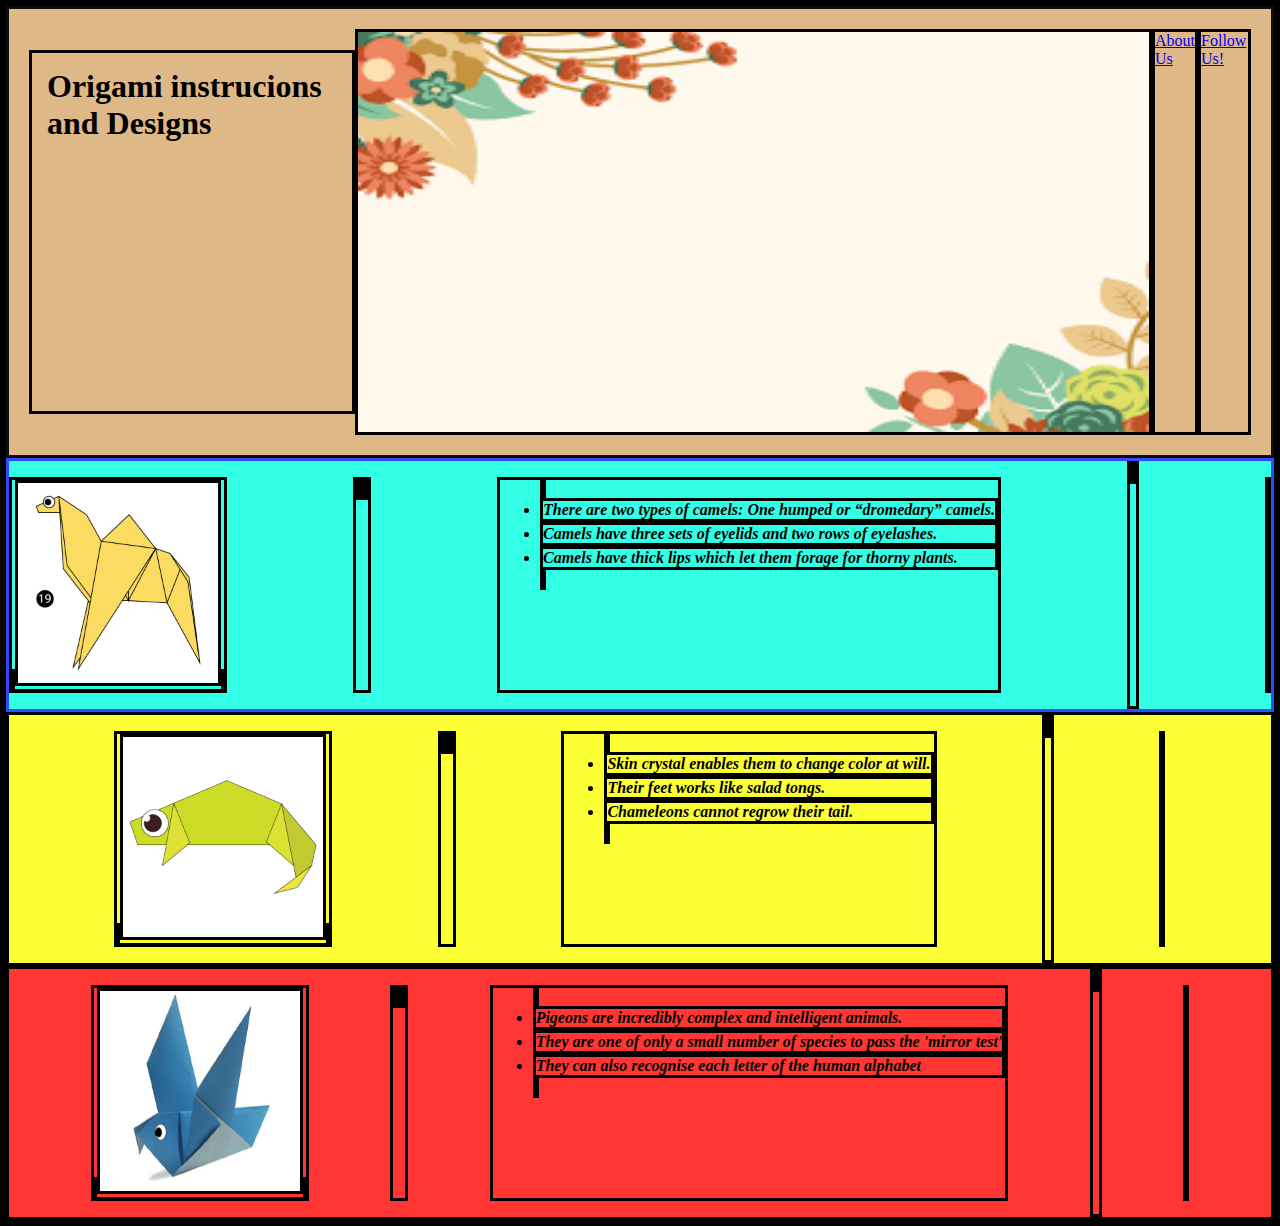
<file: index.html>
<!DOCTYPE html>
<html>
  <head>
    <title>Origami Studio.</title>
    <link rel="stylesheet" type="text/css" href="style.css" />
  </head>
  <body>
    <div class="menu">
      <h1>Origami instrucions and Designs</h1>
      <img src="headerImage.png" width="100%" height="400" />
      <a href="aboutus.html">About Us</a>
      <a href="followus.html">Follow Us!</a>
    </div>

    <div class="camel">
      <p>
        <a href="https://www.youtube.com/watch?v=HQBFbDxlEcg"
          ><img src="camel.jpg" width="200" height="200"
        /></a>
      </p>
      <p>
        <i>
          <b>
            <ul>
              <li>
                There are two types of camels: One humped or “dromedary” camels.
              </li>
              <li>
                Camels have three sets of eyelids and two rows of eyelashes.
              </li>
              <li>
                Camels have thick lips which let them forage for thorny plants.
              </li>
            </ul>
          </b>
        </i>
      </p>
    </div>
    <div class="chameleon">
      <p>
        <a href="https://www.youtube.com/watch?v=4ecS9uCRHzo"
          ><img src="chameleon.jpg" width="200" height="200"
        /></a>
      </p>
      <p>
        <i>
          <b>
            <ul>
              <li>Skin crystal enables them to change color at will.</li>
              <li>Their feet works like salad tongs.</li>
              <li>Chameleons cannot regrow their tail.</li>
            </ul>
          </b>
        </i>
      </p>
    </div>
    <div class="pigeon">
      <p>
        <a href="https://www.youtube.com/watch?v=L6ciLmiEfg0"
          ><img src="pigeon.jpg" width="200" height="200"
        /></a>
      </p>
      <p>
        <i>
          <b>
            <ul>
              <li>Pigeons are incredibly complex and intelligent animals.</li>
              <li>
                They are one of only a small number of species to pass the
                'mirror test'
              </li>
              <li>They can also recognise each letter of the human alphabet</li>
            </ul>
          </b>
        </i>
      </p>
    </div>
  </body>
</html>
</file>
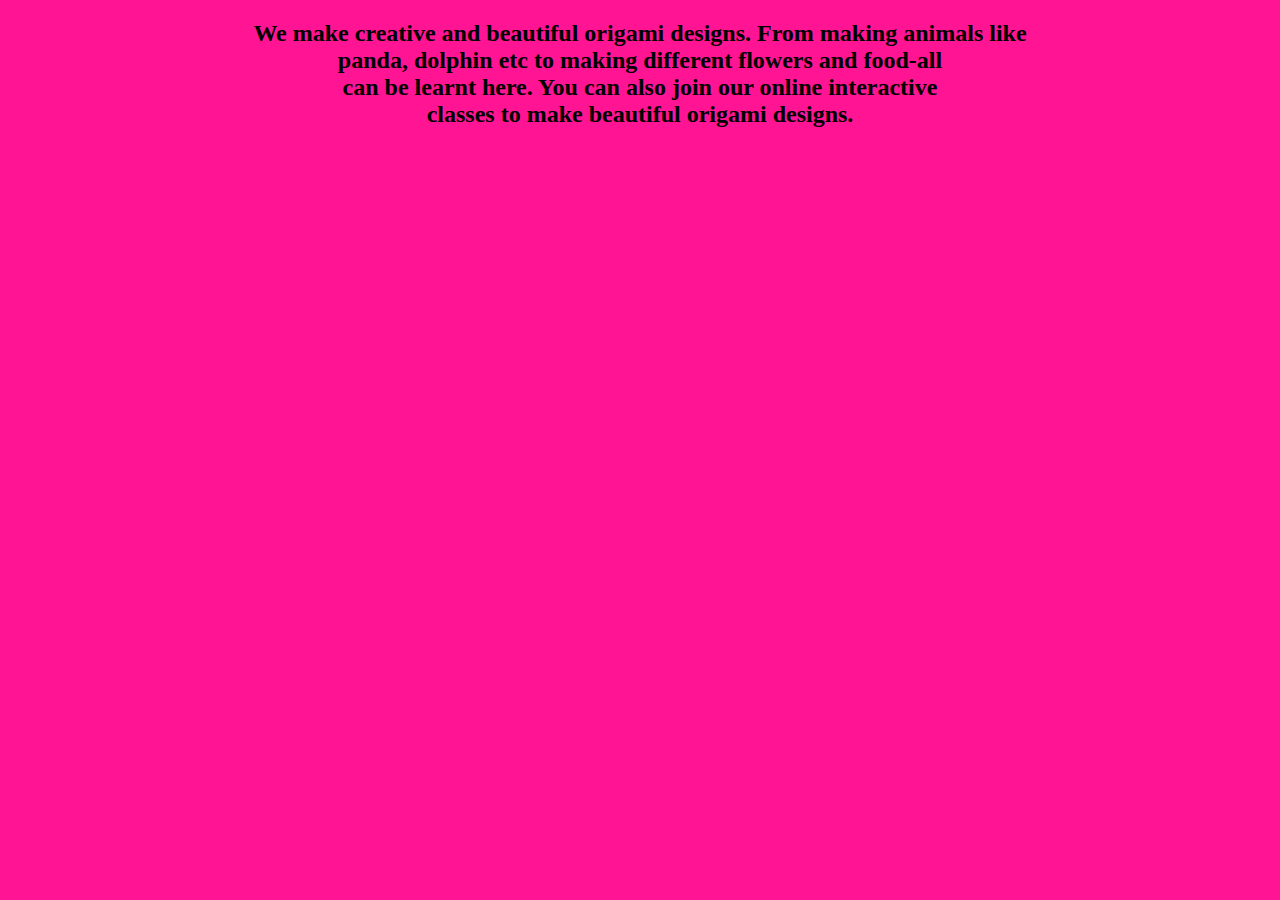
<file: Aboutus.html>
<!DOCTYPE html>
<html>
  <head>
    <style>
      body {
        background-color: deeppink;
      }
      h2 {
        text-align: center;
      }
    </style>
  </head>
  <body>
    <h2>
      We make creative and beautiful origami designs. From making animals
      like<br />
      panda, dolphin etc to making different flowers and food-all<br />
      can be learnt here. You can also join our online interactive<br />
      classes to make beautiful origami designs.
    </h2>
  </body>
</html>
</file>
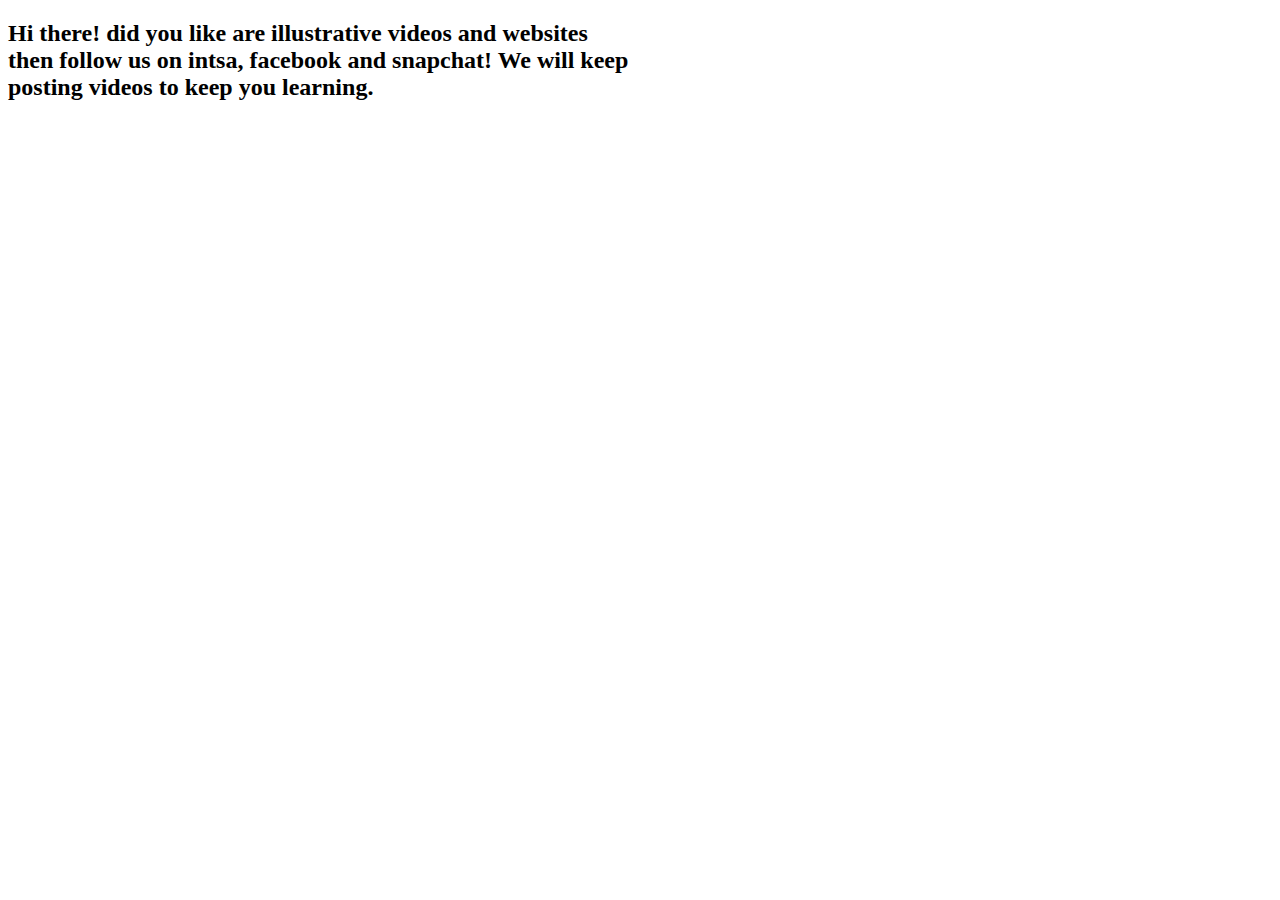
<file: followus.html>
<!DOCTYPE html>
<html>
  <body>
    <h2>
      Hi there! did you like are illustrative videos and websites<br />
      then follow us on intsa, facebook and snapchat! We will keep <br />
      posting videos to keep you learning.
    </h2>
  </body>
</html>
</file>
<file: style.css>
.menu {
  display: flex;
  justify-content: space-between;
  border-color: #0e0d0d;
  padding: 20px;
  font-weight: 400;
  background-color: burlywood;
}
h1 {
  padding: 15px;
  font-family: cursive;
}
* {
  border: solid;
  border-color: black;
  background-clip: border-box;
}
.animals {
  background-color: #3349ff;
  display: flex;
  justify-content: space-between;
  border-color: honeydew;
}

.camel {
  display: flex;
  justify-content: space-between;
  background: #33ffe6;
  padding-top: 0rem;
  border-color: #3349ff;
}
.chameleon {
  display: flex;
  justify-content: space-evenly;
  background-color: #fcff33;
}
.pigeon {
  background: #ff3633;
  display: flex;
  justify-content: space-evenly;
}
body {
  margin: 0px;
}
</file>
